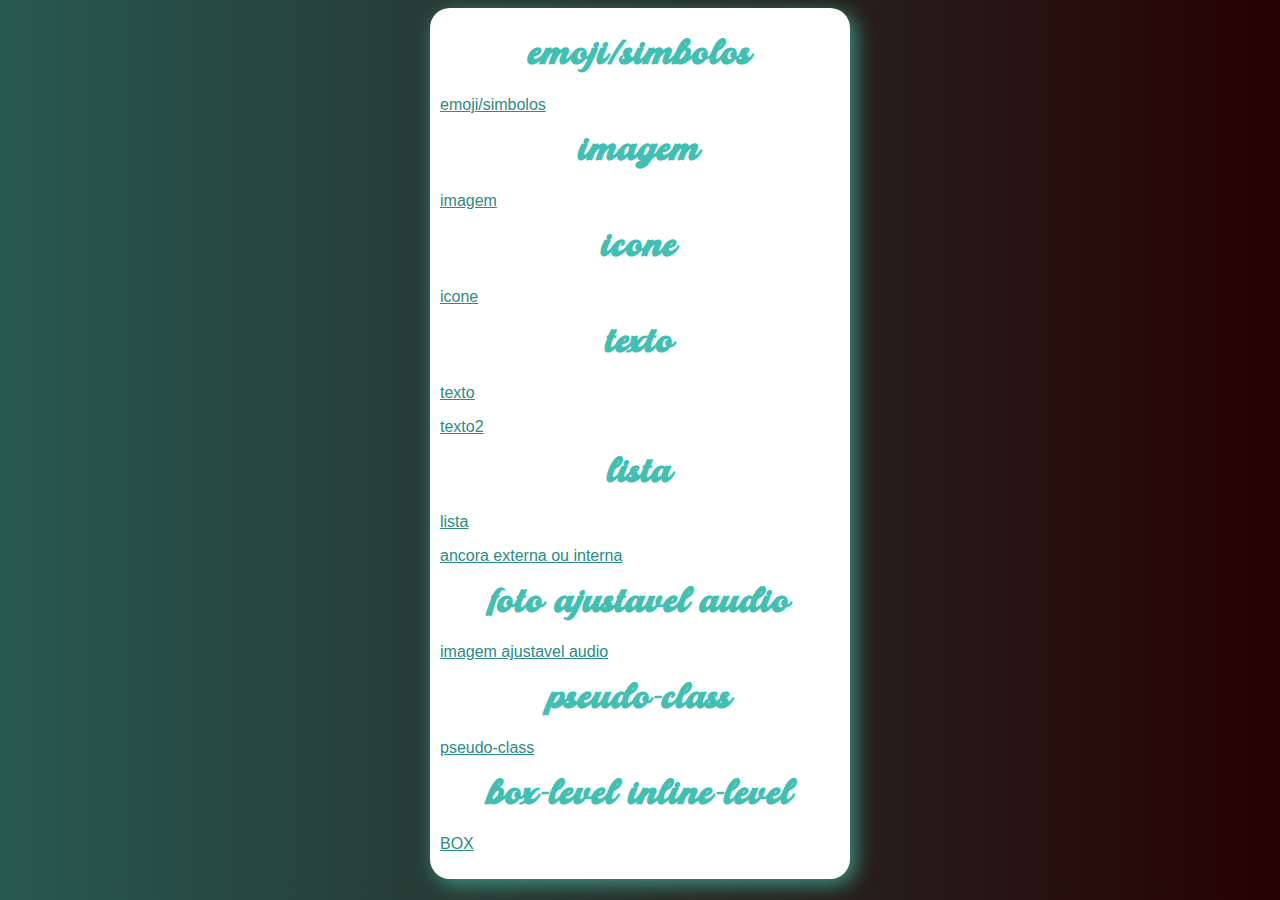
<file: index.html>
<!DOCTYPE html>
<html lang="pt-br">
<head>
    <meta charset="UTF-8">
    <meta name="viewport" content="width=device-width, initial-scale=1.0">
    <link rel="shortcut icon" href="Graphicloads-Colorful-Long-Shadow-Html-tags.ico" type="image/x-icon">
    <title>relembra</title>
    <link rel="stylesheet" href="style.css">
 </head>
 
   <body>
       <main>
         <h1>emoji/simbolos</h1>
         <a href="emoji.html"rev="next">emoji/simbolos</a>
         <h1>imagem</h1>
         <a href="imagem.html"rev="next">imagem</a>
          <h1>icone</h1>
          <p><a href="icone.html" rev="next">icone</a></p>
          <h1>texto</h1>
          <p><a href="texto.html" rev="next">texto</a></p>
          <p><a href="texto2.html"  rev="next">texto2</a></p>
          <h1>lista</h1>
          <p><a href="lista.html"  rev="next">lista</a></p>
          <p><a href="link.html"  rev="next" >ancora externa ou interna</a></p>
          <h1>foto ajustavel audio </h1>
          <p><a href="imagem tamnho audio.html" rev="next" >imagem ajustavel audio </a> </p>
          <h1>pseudo-class</h1>
          <p><a href="pseudo-classe.html" rev="next">pseudo-class</a></p>
          <h1>box-level inline-level</h1>
          <p><a href="conteudo.html">BOX</a></p>
       </main>
   </body>
</html>
</file>
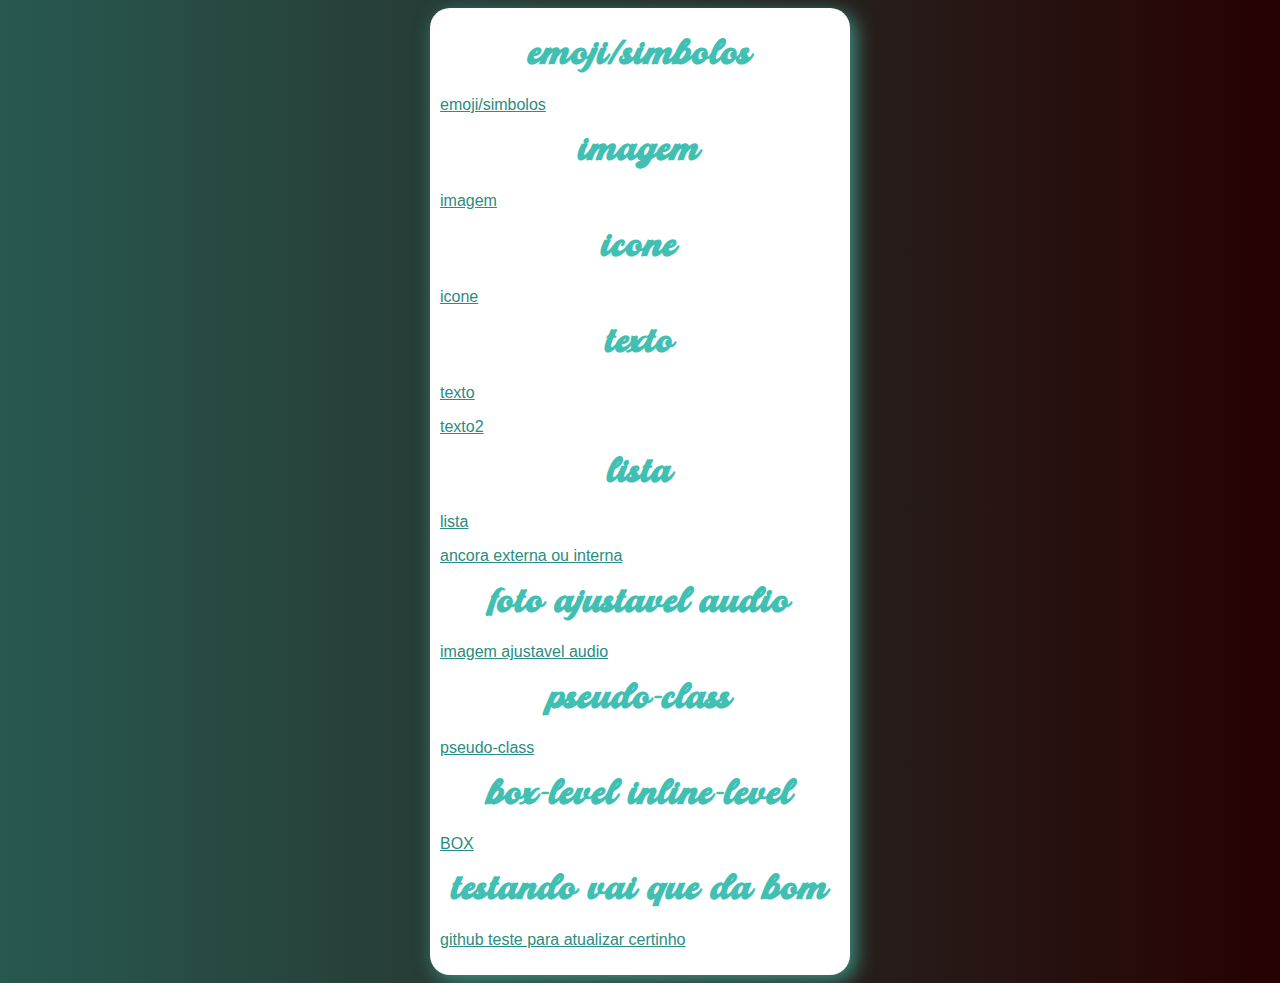
<file: atualizado/index.html>
<!DOCTYPE html>
<html lang="pt-br">
<head>
    <meta charset="UTF-8">
    <meta name="viewport" content="width=device-width, initial-scale=1.0">
    <link rel="shortcut icon" href="Graphicloads-Colorful-Long-Shadow-Html-tags.ico" type="image/x-icon">
    <title>relembra</title>
    <link rel="stylesheet" href="style.css">
 </head>
 
   <body>
       <main>
         <h1>emoji/simbolos</h1>
         <a href="emoji.html"rev="next">emoji/simbolos</a>
         <h1>imagem</h1>
         <a href="imagem.html"rev="next">imagem</a>
          <h1>icone</h1>
          <p><a href="icone.html" rev="next">icone</a></p>
          <h1>texto</h1>
          <p><a href="texto.html" rev="next">texto</a></p>
          <p><a href="texto2.html"  rev="next">texto2</a></p>
          <h1>lista</h1>
          <p><a href="lista.html"  rev="next">lista</a></p>
          <p><a href="link.html"  rev="next" >ancora externa ou interna</a></p>
          <h1>foto ajustavel audio </h1>
          <p><a href="imagem tamnho audio.html" rev="next" >imagem ajustavel audio </a> </p>
          <h1>pseudo-class</h1>
          <p><a href="pseudo-classe.html" rev="next">pseudo-class</a></p>
          <h1>box-level inline-level</h1>
          <p><a href="conteudo.html">BOX</a></p>
          <h1>testando vai que da bom</h1>
         <p><a href="testando.html">github teste para atualizar certinho</a></p>
       </main>
   </body>
</html>
</file>
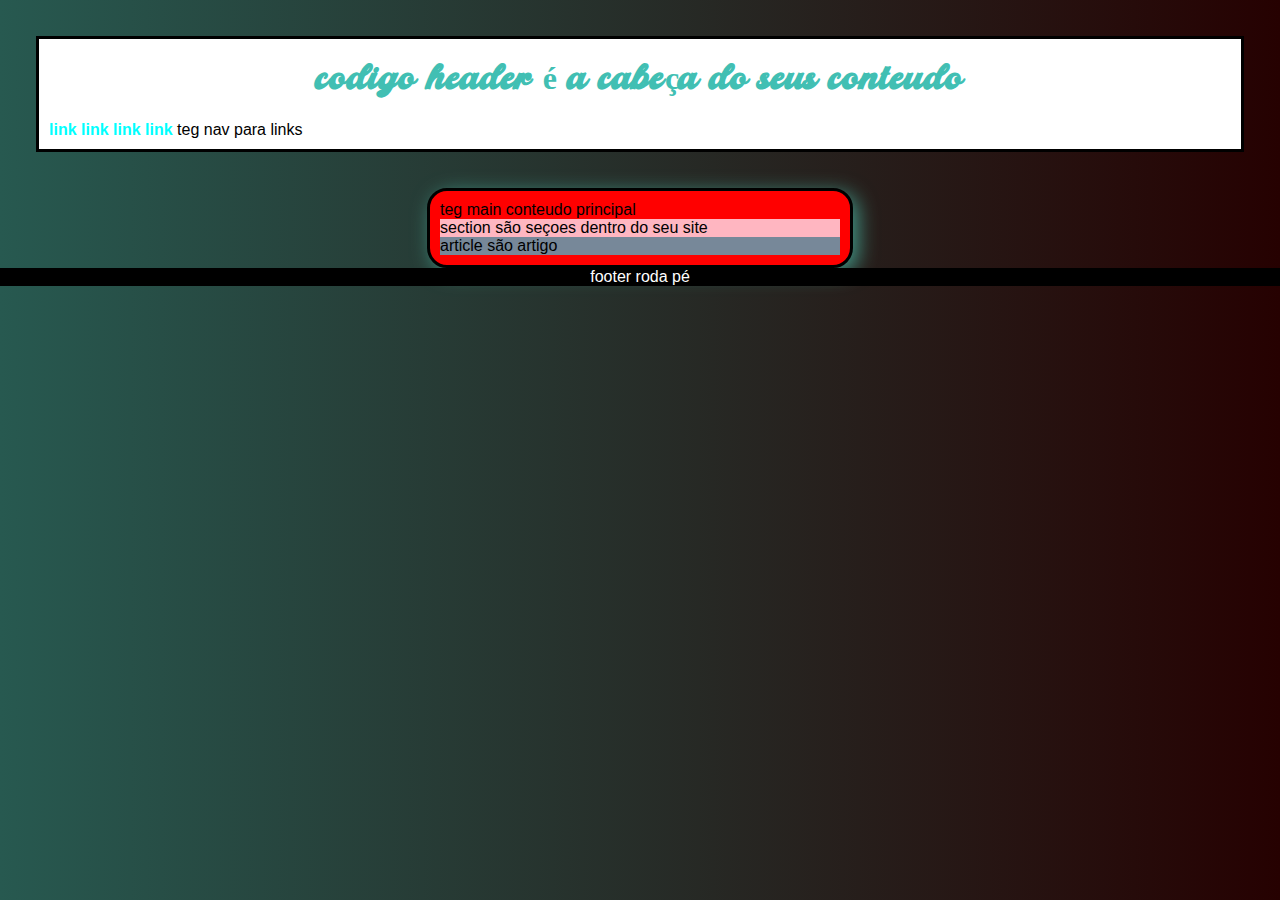
<file: conteudo.html>
<!DOCTYPE html>
<html lang="en">
<head>
    <meta charset="UTF-8">
    <meta name="viewport" content="width=device-width, initial-scale=1.0">
    <title>conteudo</title>
    <link rel="stylesheet" href="style.css">
    <style>
        body{
            font-family: Arial, Helvetica, sans-serif;
            background-color: darkgray;
            margin: 0px;
        }
        header{
        background-color: white;
        border-style: solid;
        margin-bottom: 10px;
        padding: 0px 10px 10px 10px;
         border:300px 200px;
        margin: 36px;
           }
        main{
            background-color: rgb(255, 0, 0);
            border-style: solid;
            padding: 10px 10px 10px 10px;
        }
       h1{
        border-color: black;
        border: 300px 200px;
       }
       footer{
        background-color: black;
        color: white;
        text-align: center;
        
       }
       section{
        background-color: lightpink;
       }
       article{
        background-color: lightslategrey;
       }
       nav>a{
        text-decoration: none;
        font-weight: bolder;
        color: aqua;

      
    }
    nav> a:hover{
     text-decoration:underline ;
    }
    </style>
</head>
<body>
    <header>
        <h1> codigo header é a cabeça do seus conteudo</h1>

        <nav>
            <a href="#">link</a>
            <a href="#">link</a>
            <a href="#">link</a>
            <a href="#">link</a>
            teg nav para links
        </nav>

    </header>
    <main>
        teg main conteudo principal 
        <section> section são seçoes dentro do seu site
        <article>
            article são artigo 
        </article>    
        </section>
    </main>

    <footer> footer roda pé </footer>
</body>
</html>
</file>
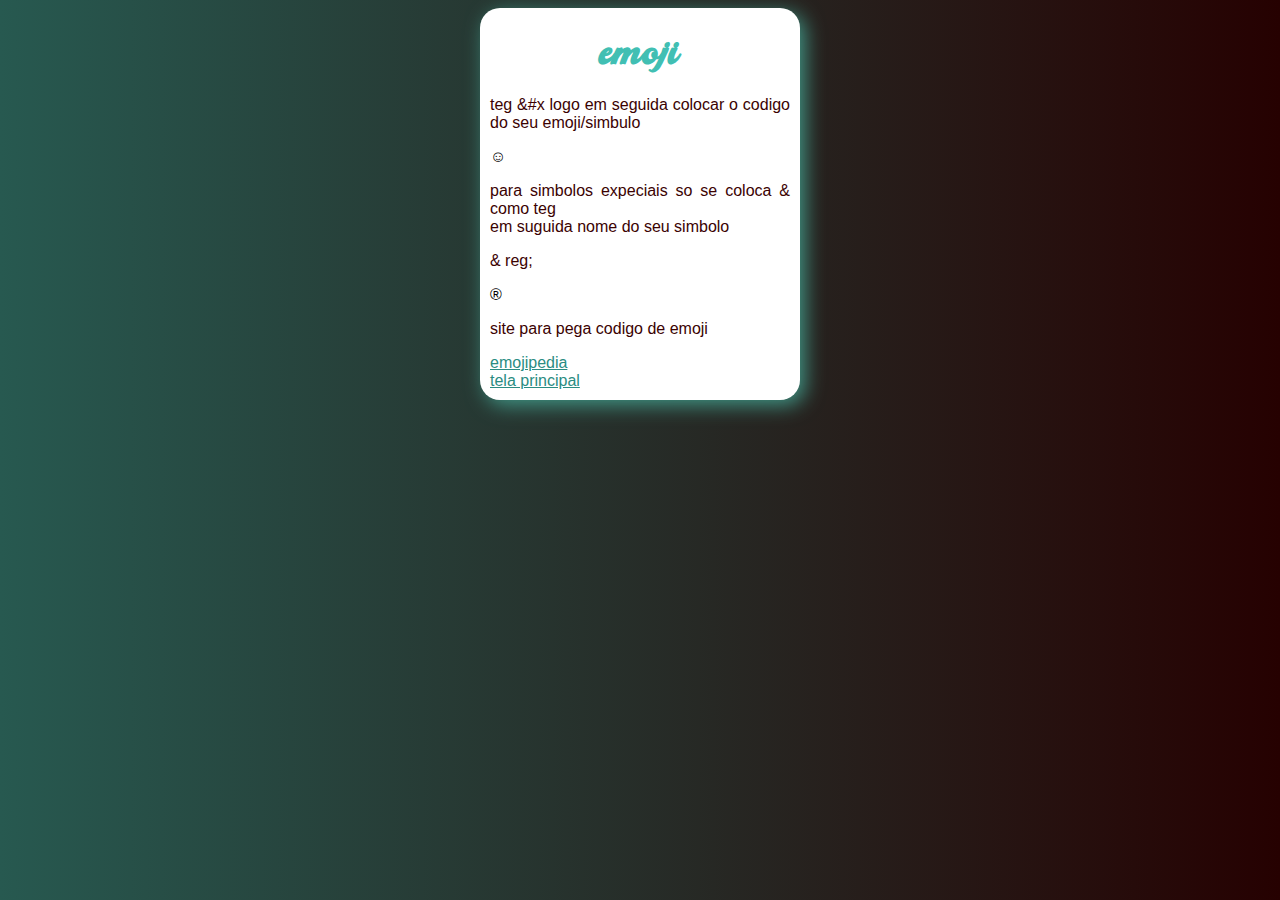
<file: emoji.html>
<!DOCTYPE html>
<html lang="en">
<head>
    <meta charset="UTF-8">
    <meta name="viewport" content="width=device-width, initial-scale=1.0">
    <title>emoji/simbulos</title>
    <link rel="stylesheet" href="style.css">
<style>
    main{
        width: 300px;
    }
</style>
</head>
<body>
    <main>
        <h1>emoji</h1>
        <p> teg &#x logo em seguida colocar o codigo do seu emoji/simbulo </p>
        &#x263A;
        <p>para simbolos expeciais so se coloca & como teg <br> em suguida nome do seu simbolo</p>
        <p>& reg;</p>&reg;
        <p>site para pega codigo de emoji</p>
        <a href="https://emojipedia.org/" target= "_blank" rel= "external">emojipedia</a>
        <br><a href="index.html" rev="prev">tela principal</a>
    </main>
</body>
</html>
</file>
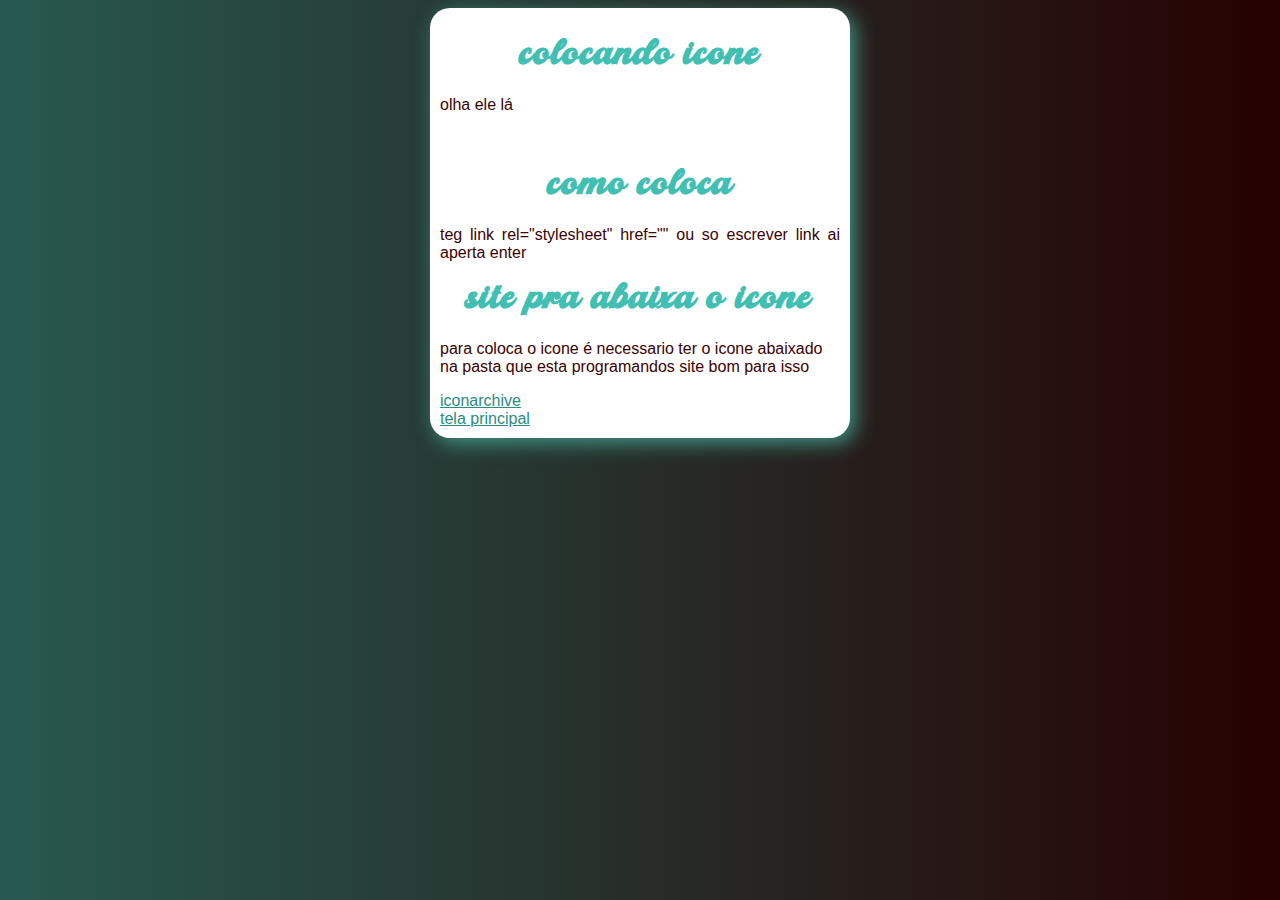
<file: icone.html>
<!DOCTYPE html>
<html lang="pt-br">
<head>
    <meta charset="UTF-8">
    <meta name="viewport" content="width=device-width, initial-scale=1.0">
   <link rel="shortcut icon" href="Treetog-I-Games.ico" type="image/x-icon">
    <title>icone</title>
    <link rel="stylesheet" href="style.css">
</head>
<body>
    <main>
        <h1>colocando icone </h1>
        <p>olha ele lá</p> <br>
        <h1>como coloca</h1>
        <p>teg link rel="stylesheet" href="" ou so escrever link ai aperta enter  </p>
         <h1>site pra abaixa o icone</h1>
         <p>para coloca o icone é necessario ter o icone abaixado <br>
             na pasta que esta programandos site bom para isso  </p>
             <a href="https://www.iconarchive.com/" target= "_blank" rel= "external" >iconarchive</a>
             <br><a href="index.html" rev="prev">tela principal</a>
    </main>
</body>
</html>
</file>
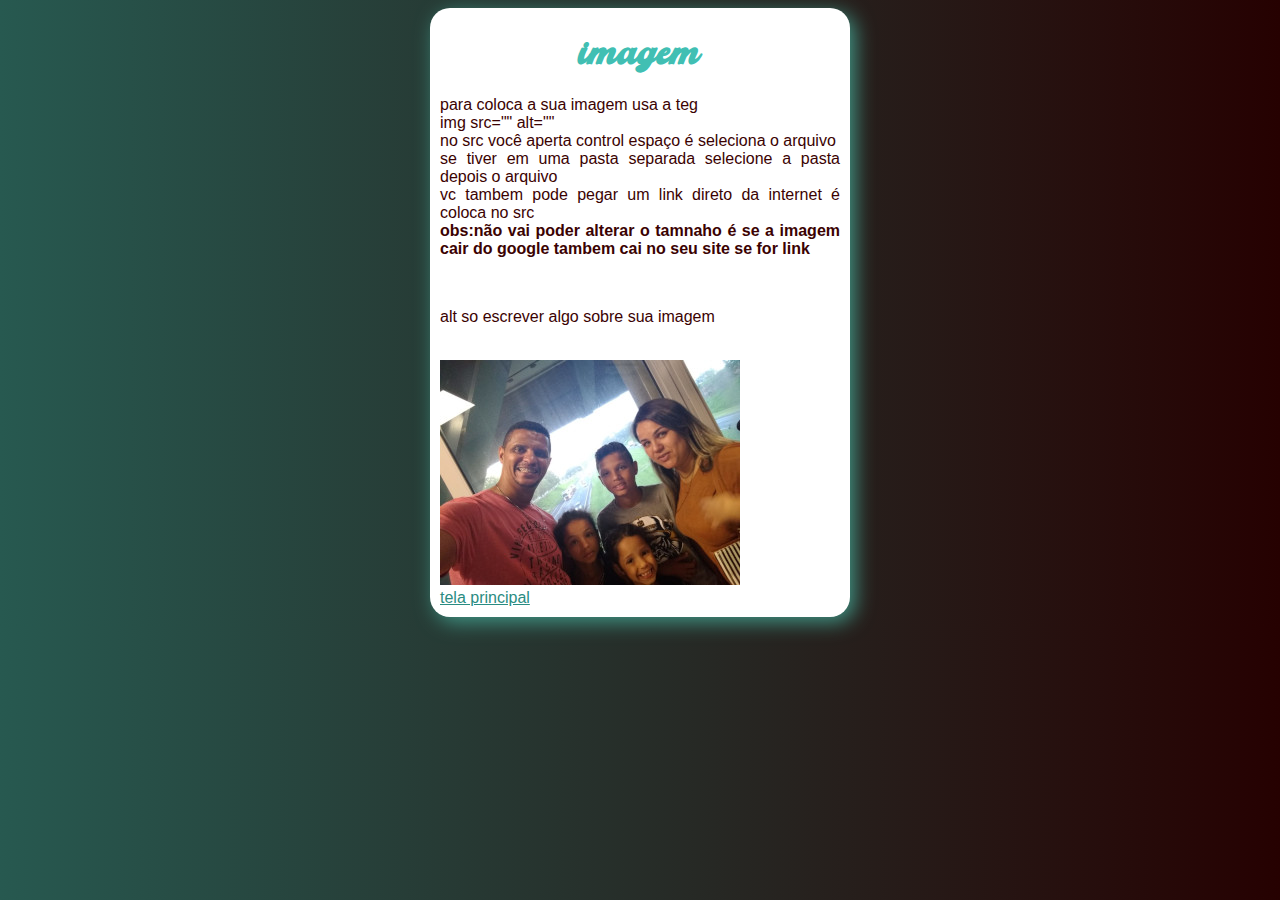
<file: imagem.html>
<!DOCTYPE html>
<html lang="pt-br">
<head>
    <meta charset="UTF-8">
    <meta name="viewport" content="width=device-width, initial-scale=1.0">
    <title>imagem</title>
    <link rel="stylesheet" href="style.css">
</head>
<body>
    <main>
        <h1>imagem</h1>
        <p>para coloca a sua imagem usa a teg <br>img src="" alt=""<br>
            no src você aperta control espaço é seleciona o arquivo <br>
             se tiver em uma pasta separada selecione a pasta depois o arquivo <br>
            vc tambem pode pegar um link direto da internet é coloca no src <br>
        <strong>obs:não vai poder alterar o tamnaho é se a imagem cair do google tambem cai no seu site se for link</strong>   </p>
        <br>
        <p>alt so escrever algo sobre sua imagem</p><br>
        <img src="imagem/foto.jpg" alt="familia ">
        <br><a href="index.html" rev="prev">tela principal</a>
    </main>
</body>
</html>
</file>
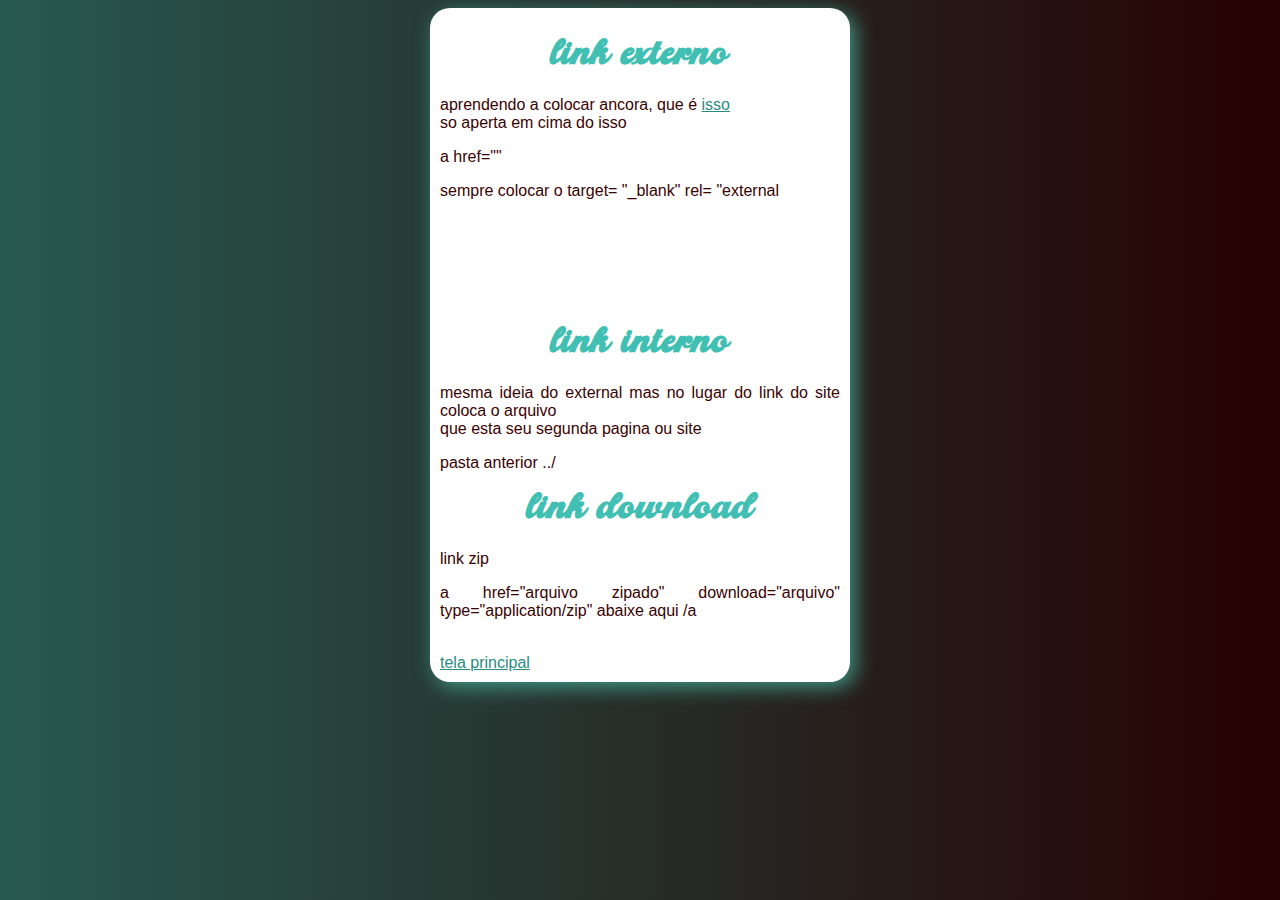
<file: link.html>
<!DOCTYPE html>
<html lang="pt-br">
<head>
    <meta charset="UTF-8">
    <meta name="viewport" content="width=device-width, initial-scale=1.0">
    <title>link </title>
    <link rel="stylesheet" href="style.css">
</head>
<body>
    <main><h1>link externo </h1>
    <p>aprendendo a colocar ancora, que é <a href="https://www.youtube.com/watch?v=LeOVXQDsAIY&list=PLHz_AreHm4dkZ9-atkcmcBaMZdmLHft8n&index=27" target="_blank" rel="external">isso</a> <br>
    so aperta em cima do isso</p>
    <p> a href=""</p>
    <p>sempre colocar o target= "_blank" rel= "external</p>
    <ol><li>rel external (externo)</li>
    <li>rel self (aqui mesmo)</li>
    <li>rel next (proximo)</li>
    <li>rel prev (anterior)</li>
    <li>rel nofollow (não siga)</li>
</ol>
    <h1>link interno</h1>
    <p>
        mesma ideia do external mas no lugar do link do site coloca o arquivo <br>
        que esta seu segunda pagina ou site
    </p>

   <p>pasta anterior ../</p>
   <h1>link download </h1>
   <p>link zip</p>
   <p>a href="arquivo zipado" download="arquivo" type="application/zip" abaixe aqui /a</p>
   <br><a href="index.html" rev="prev">tela principal</a>
  </main>
</body>
</html>
</file>
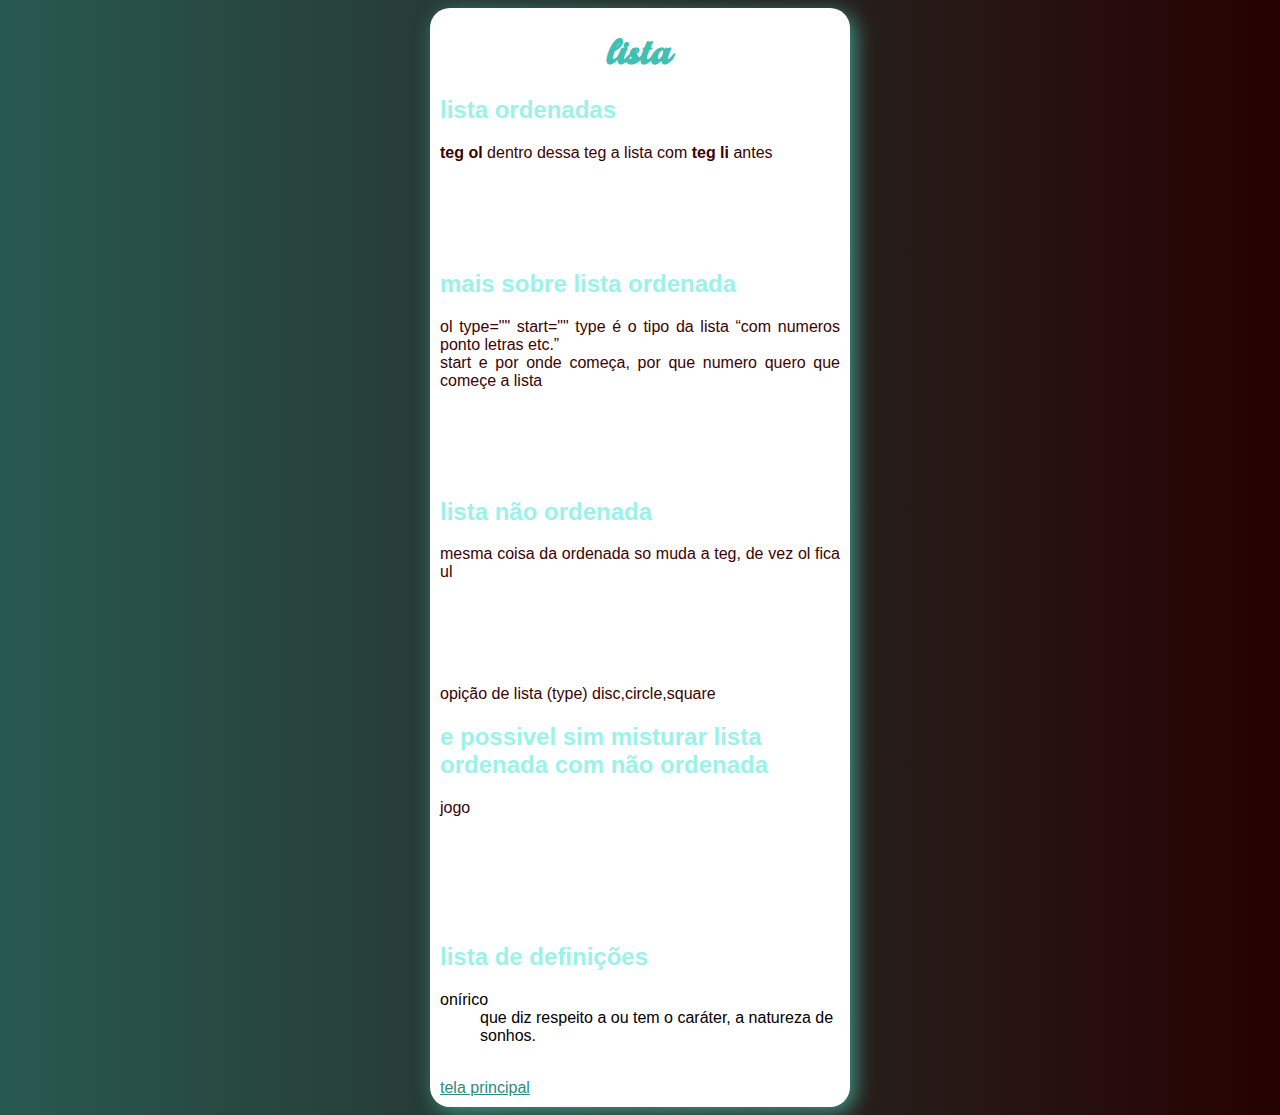
<file: lista.html>
<!DOCTYPE html>
<html lang="pt-br">
<head>
    <meta charset="UTF-8">
    <meta name="viewport" content="width=device-width, initial-scale=1.0">
    <title>lista</title>
    <link rel="stylesheet" href="style.css">
</head>
<body>
    <main>
        <h1>lista </h1>
        <h2> lista ordenadas</h2>
        <p><strong>teg ol</strong> dentro dessa teg a lista com   <strong>teg li</strong> antes </p>
        <ol>
            <li>acordo</li>
        <li>banho</li>
        <li>fazer curso</li>
        <li>almoço</li>
        </ol>
        <h2>mais sobre lista ordenada </h2>
        <p>ol type="" start="" type é o tipo da lista <q>com numeros ponto letras etc.</q><br>
        start e por onde começa, por que numero quero que começe a lista </p>
        <ol type="A" start="">
        <li>arroz</li>
        <li>feijão</li>
        <li>bolacha </li>
        <li>salgado</li>
        </ol>
        <h2>lista não ordenada </h2>
        <p>mesma coisa da ordenada so muda a teg, de vez ol fica ul</p>
        <ul>
        <li>pão</li>
        <li>pasta</li>
        <li>creme</li>
        <li>mantega</li>
        </ul>
        <p>opição de lista (type) disc,circle,square</p>
        <h2>e possivel sim misturar lista ordenada com não ordenada </h2>
        <p>jogo </p>
        <ol>
        <li>ps2</li>
        <ul>
            <li>mario</li>
            <li>donk kong</li>
         </ul>
         <li>ps3</li>
         <ul>
            <li>god of war</li>
         </ul>
        </ol>
        <h2>lista de definições </h2>
        <dl>
        <dt>onírico</dt>
        <dd>que diz respeito a ou tem o caráter, a natureza de sonhos.</dd>
        </dl>
        <br><a href="index.html" rev="prev">tela principal</a>
    </main>
</body>
</html>
</file>
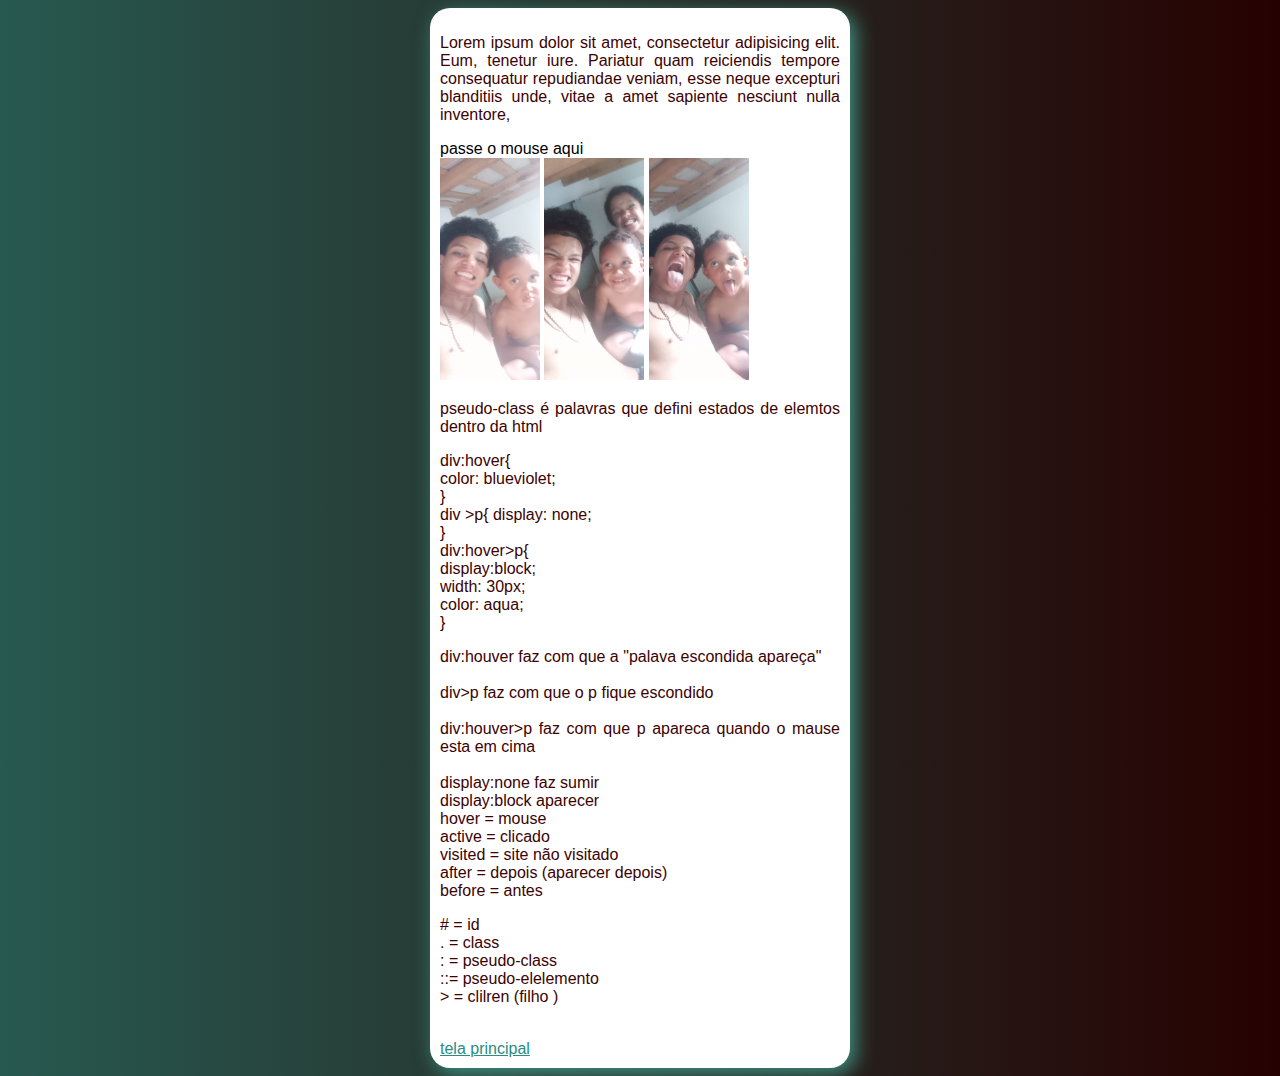
<file: pseudo-classe.html>
<!DOCTYPE html>
<html lang="pt-br">
<head>
    <meta charset="UTF-8">
    <meta name="viewport" content="width=device-width, initial-scale=1.0">
    <title>pseudo-class</title>
    <link rel="stylesheet" href="style.css">
    <style>
        div:hover{
color: blueviolet;
        }
        div >p{
            display: none;
        }
        div:hover>p{
            display:block;
            width: 30px;
            color: aqua;
        }
        img{
            width: 100px;
            

        }
    </style>
</head>
<body>
    
    <main>
        <p> Lorem ipsum dolor sit amet, consectetur adipisicing elit. Eum, tenetur iure. Pariatur quam reiciendis tempore consequatur repudiandae veniam, esse neque excepturi blanditiis unde, vitae a amet sapiente nesciunt nulla inventore,</p>

        <div>
            passe o mouse aqui
            <p>texto escondido </p>

        
    </div>
<img src="imagem/WhatsApp Image 2024-02-06 at 17.39.32.jpeg" alt="yuri eu">
<img src="imagem/WhatsApp Image 2024-02-06 at 17.39.34 (1).jpeg" alt="eu yuri">
<img src="imagem/WhatsApp Image 2024-02-06 at 17.39.34.jpeg" alt="eu yuri fiona">

<p>pseudo-class é palavras que defini estados de elemtos dentro da html </p>
<p>   
     div:hover{ <br>
    color: blueviolet; <br>
            } <br>
            div >p{
                display: none;<br>
            } <br>
            div:hover>p{ <br>
                display:block; <br>
                width: 30px; <br>
                color: aqua; <br>
            } <br>
          
    
            </p>
            <p>div:houver 
                faz com que a "palava escondida apareça" 
            <br>
            <br>
            div>p faz com que o p fique escondido
            <br>
            <br>
            div:houver>p faz com que p apareca quando o mause esta em cima  
            <br><br>
            display:none faz sumir <br>
            display:block aparecer <br>
            hover = mouse <br>
            active = clicado <br>
            visited = site não visitado <br>
            after = depois (aparecer depois) <br>
            before = antes
            <p># = id <br>
               . = class <br>
               : = pseudo-class <br>
               ::= pseudo-elelemento <br> 
               > = clilren (filho )
            </p>
        </p>
<br><a href="index.html" rev="prev">tela principal</a>
    </main>

</body>
</html>
</file>
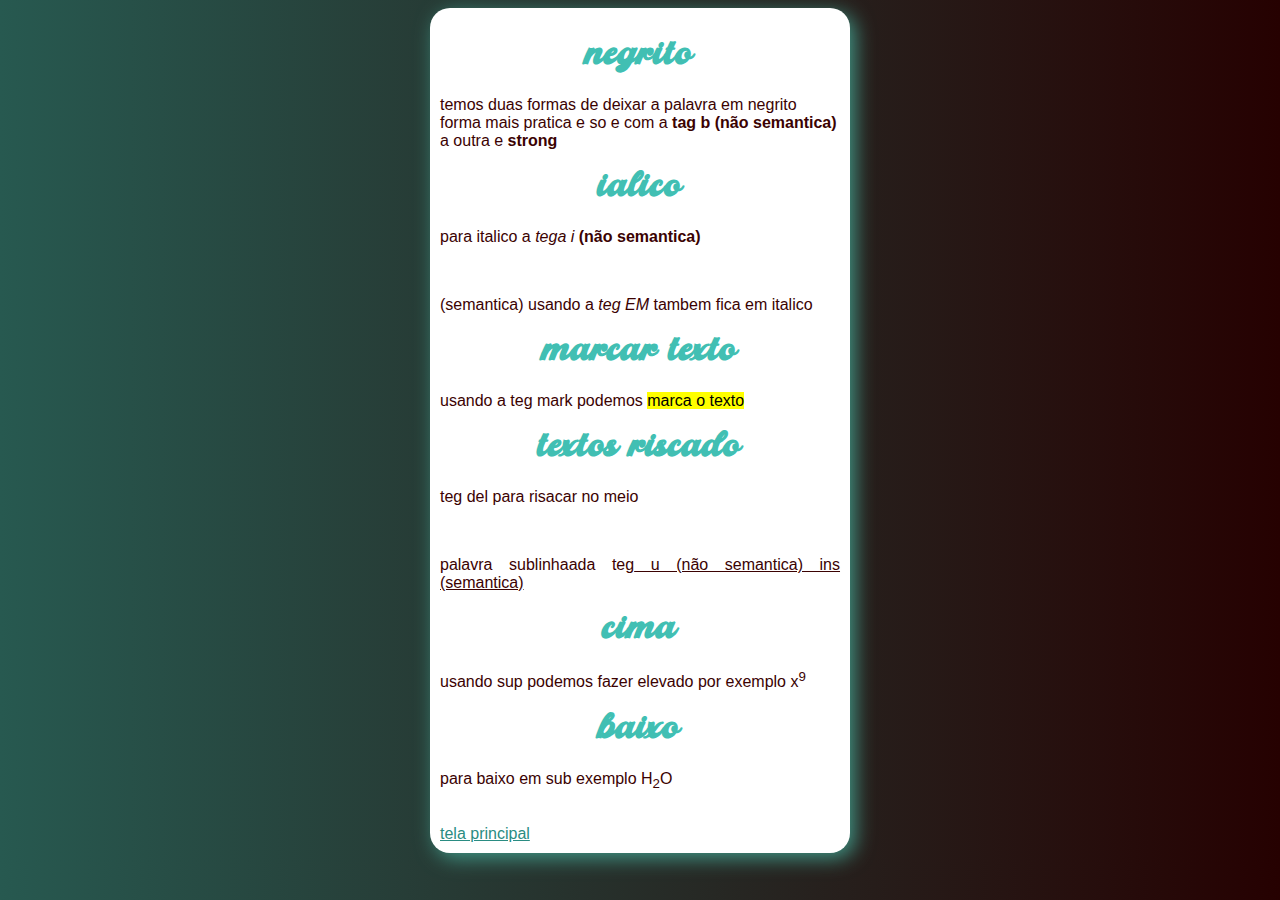
<file: texto.html>
<!DOCTYPE html>
<html lang="pt-br">
<head>
    <meta charset="UTF-8">
    <meta name="viewport" content="width=device-width, initial-scale=1.0">
    <title>textos</title>
    <link rel="shortcut icon" href="Treetog-I-Games.ico" type="image/x-icon">
    <link rel="stylesheet" href="style.css">
</head>
<body>
    <main>
        <h1>negrito</h1>
        <p>
            temos duas formas de deixar a palavra em negrito <br>
            forma mais pratica e so e com a <b> tag b (não semantica)</b><br>a outra e <strong>strong </strong>
        </p>
        <h1>ialico</h1>
        <p>para italico a <i>tega i</i><strong> (não semantica)</strong></p><br>
        <p>(semantica) usando a <em>teg EM</em> tambem fica em italico</p>
        <h1>marcar texto  </h1>
        <p>usando a teg mark podemos <mark>marca o texto</mark></p>
        <h1>textos riscado</h1>
        <p>teg del para risacar no meio <br></p>
        <del>uma frase so para exemplo</del>
        <br>
        <p>palavra sublinhaada teg<ins> u (não semantica) ins (semantica)</ins></p>
        <h1>cima</h1>
        <p>usando sup podemos fazer elevado por exemplo x<sup>9</sup></p>
        <h1>baixo</h1>
        <p>para baixo em sub exemplo H<sub>2</sub>O</p>
        <br><a href="index.html" rev="prev">tela principal</a>
    </main>
</body>
</html>
</file>
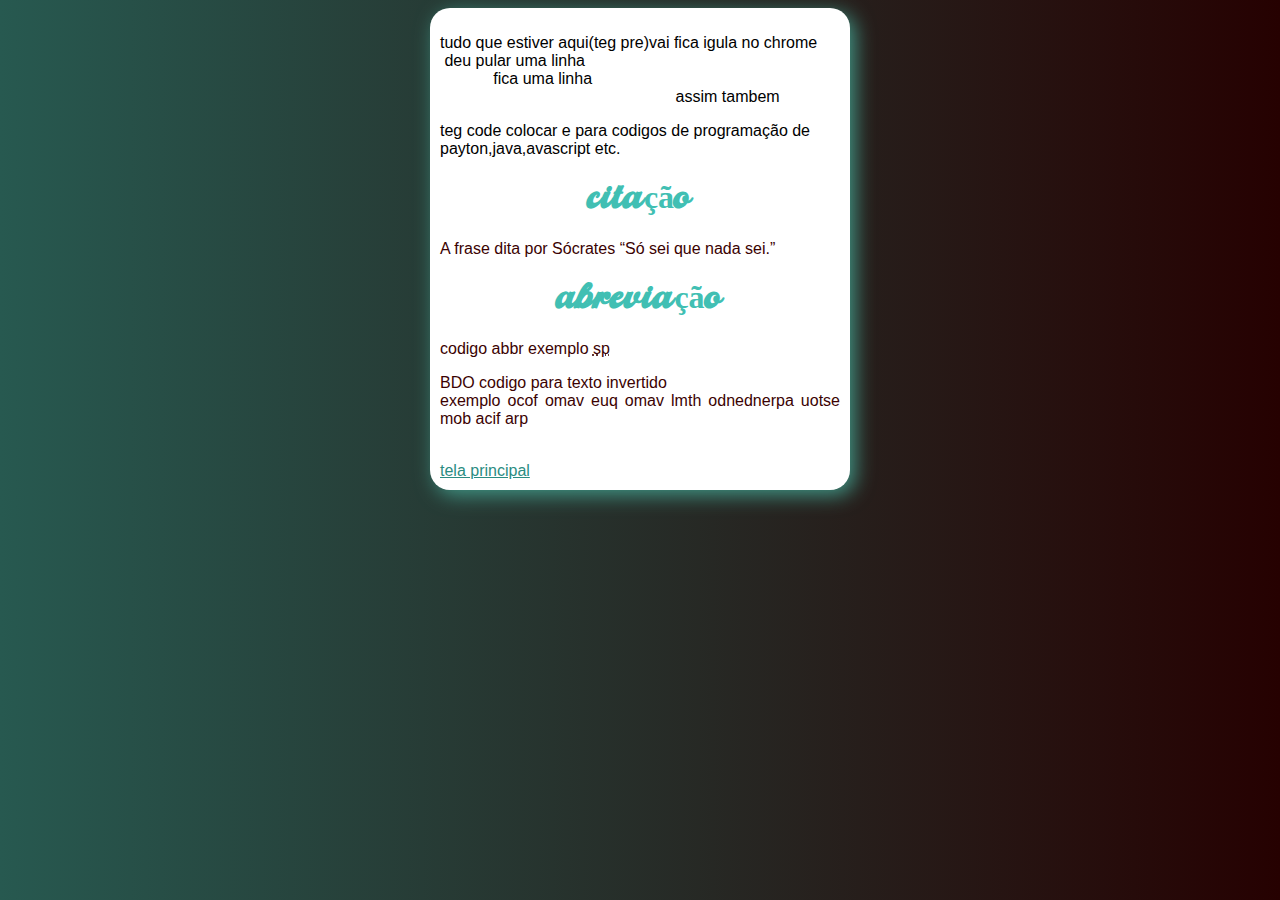
<file: texto2.html>
<!DOCTYPE html>
<html lang="pt-br">
<head>
    <meta charset="UTF-8">
    <meta name="viewport" content="width=device-width, initial-scale=1.0">
    <title>Document</title>
    <link rel="stylesheet" href="style.css">
</head>
<body>
    <main>
        <pre>tudo que estiver aqui(teg pre)vai fica igula no chrome <br> deu pular uma linha
            fica uma linha
                                                     assim tambem </pre>
        <code>teg code colocar e para codigos de programação de payton,java,avascript etc.</code>
        <h1>citação</h1>
        <p>A frase dita por Sócrates <q>Só sei que nada sei.</q>
             </p>
             <h1>abreviação</h1>
             <p>codigo abbr  exemplo <abbr title="são paulo">sp</abbr>
        </p>
        <p>BDO codigo para texto invertido <br>
        exemplo <bdo dir="rtl">estou aprendendo html vamo que vamo foco pra fica bom</bdo></p>


    
             
        <br><a href="index.html" rev="prev">tela principal</a>
    </main>
</body>
</html>
</file>
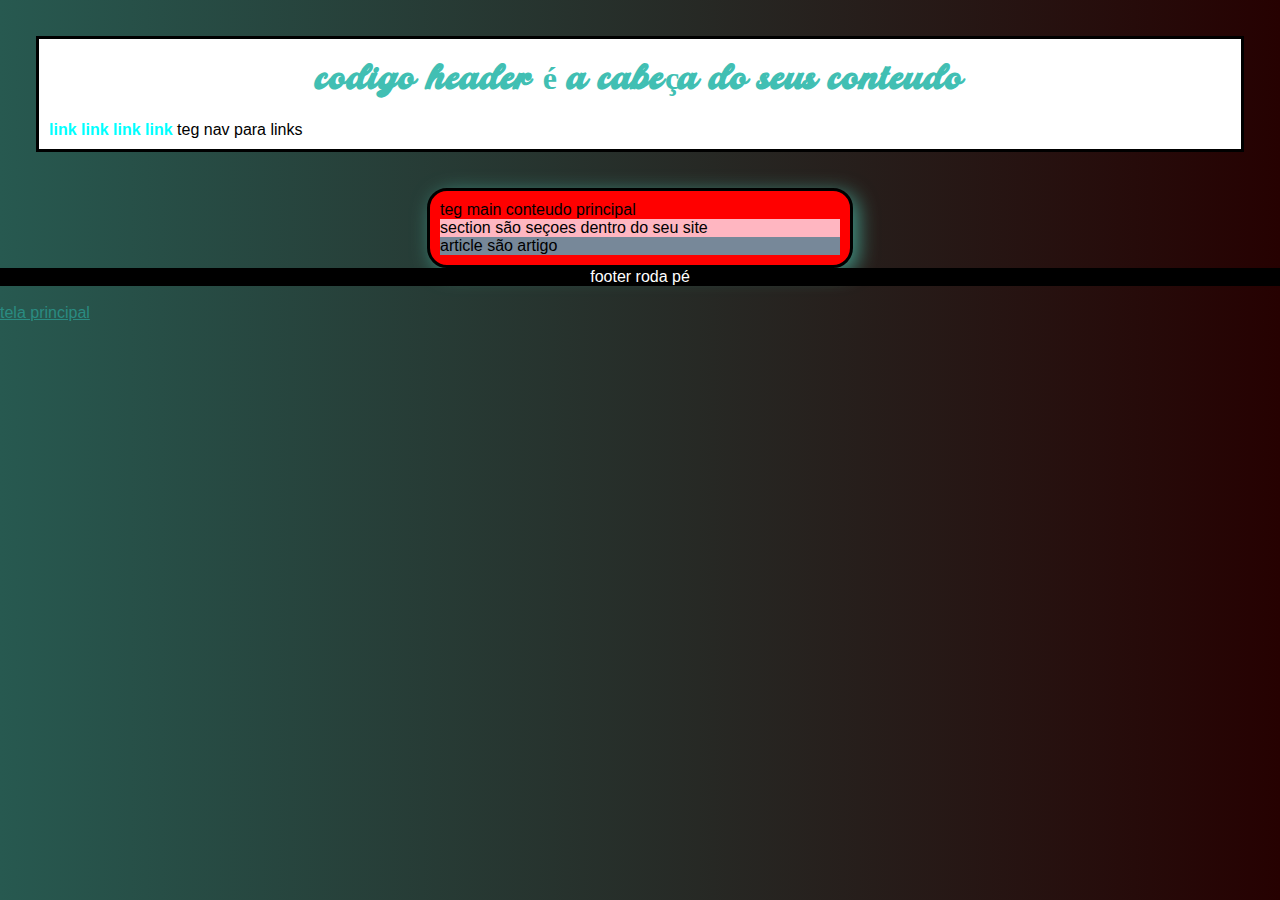
<file: atualizado/conteudo.html>
<!DOCTYPE html>
<html lang="en">
<head>
    <meta charset="UTF-8">
    <meta name="viewport" content="width=device-width, initial-scale=1.0">
    <title>conteudo</title>
    <link rel="stylesheet" href="style.css">
    <style>
        body{
            font-family: Arial, Helvetica, sans-serif;
            background-color: darkgray;
            margin: 0px;
        }
        header{
        background-color: white;
        border-style: solid;
        margin-bottom: 10px;
        padding: 0px 10px 10px 10px;
         border:300px 200px;
        margin: 36px;
           }
        main{
            background-color: rgb(255, 0, 0);
            border-style: solid;
            padding: 10px 10px 10px 10px;
        }
       h1{
        border-color: black;
        border: 300px 200px;
       }
       footer{
        background-color: black;
        color: white;
        text-align: center;
        
       }
       section{
        background-color: lightpink;
       }
       article{
        background-color: lightslategrey;
       }
       nav>a{
        text-decoration: none;
        font-weight: bolder;
        color: aqua;

      
    }
    nav> a:hover{
     text-decoration:underline ;
    }
    </style>
</head>
<body>
    <header>
        <h1> codigo header é a cabeça do seus conteudo</h1>

        <nav>
            <a href="#">link</a>
            <a href="#">link</a>
            <a href="#">link</a>
            <a href="#">link</a>
            teg nav para links
        </nav>

    </header>
    <main>
        teg main conteudo principal 
        <section> section são seçoes dentro do seu site
        <article>
            article são artigo 
        </article>    
        </section>
    </main>

    <footer> footer roda pé </footer>
    <br><a href="index.html" rev="prev">tela principal</a>
</body>
</html>
</file>
<file: style.css>
@charset "utf-8";
@font-face {
  font-family:'flamouse';
  src: url('Flamouse\ Personal\ Use\ Only.ttf') format(opentype);
  font-weight: normal;
  font-size: normal;
  /*
  tipos de format()
  opentype se for otf
  truetype se for ttf
  embedded-opentype
  truetype-aat
  */
}

*{
    font-family: Arial, Helvetica, sans-serif;
}
 body {
   background-image: linear-gradient(to right, #275950,#260101);
 }
 h1{
  font-family:'flamouse';
   color:#41BFB3;
text-align: center;

}
 a{
   color: #2A8C82;
   text-align: center;
 }
 p{
    color:#3b0202;
    text-align: justify;

 }
 li{
color: white;
 }
 del{
    color: white;
 }
 main{
   background-color: white;
   width: 400px;
   padding: 10px;
   margin: auto;
   border-radius: 20px;
   box-shadow: 5px 5px 20px #419787;
   min-width: 100px;
   max-width: 800px;
 }
 h2{
   color: #9BF2EA;
   
 }
</file>
<file: atualizado/style.css>
@charset "utf-8";
@font-face {
  font-family:'flamouse';
  src: url('Flamouse\ Personal\ Use\ Only.ttf') format(opentype);
  font-weight: normal;
  font-size: normal;
  /*
  tipos de format()
  opentype se for otf
  truetype se for ttf
  embedded-opentype
  truetype-aat
  */
}

*{
    font-family: Arial, Helvetica, sans-serif;
}
 body {
   background-image: linear-gradient(to right, #275950,#260101);
 }
 h1{
  font-family:'flamouse';
   color:#41BFB3;
text-align: center;

}
 a{
   color: #2A8C82;
   text-align: center;
 }
 p{
    color:#3b0202;
    text-align: justify;

 }
 li{
color: white;
 }
 del{
    color: white;
 }
 main{
   background-color: white;
   width: 400px;
   padding: 10px;
   margin: auto;
   border-radius: 20px;
   box-shadow: 5px 5px 20px #419787;
   min-width: 100px;
   max-width: 800px;
 }
 h2{
   color: #9BF2EA;
   
 }
</file>
